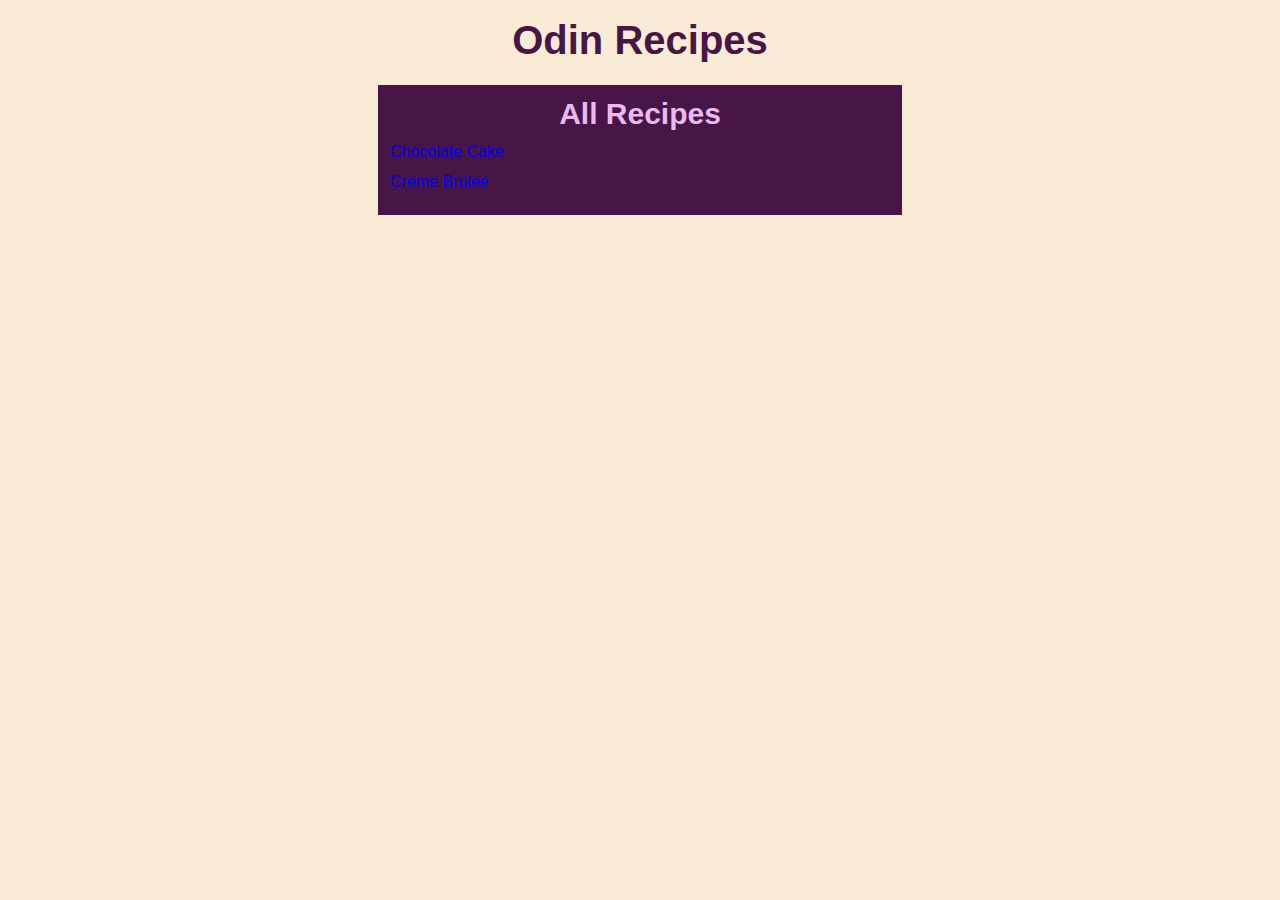
<file: index.html>
<!DOCTYPE html>
<html lang="en">
<head>
    <meta charset="UTF-8">
    <meta name="viewport" content="width=device-width, initial-scale=1.0">
    <title>Odin Recipes</title>
    <link rel="stylesheet" href="./style.css">
</head>
<body>
    <h1>Odin Recipes</h1>
    <div class="page home">
        <h2>All Recipes</h2>
        <div class="list home">
            <a href="./recipes/chocolate-cake.html" class="recipe-link">Chocolate Cake</a>
            <a href="./recipes/creme-brulee.html" class="recipe-link">Creme Brulee</a>
        </div>
    </div>
</body>
</html>
</file>
<file: style.css>
body {
    background-color: antiquewhite;
    font-family: Verdana, Geneva, Tahoma, sans-serif;
}

/* Format all pages */
.page {
    background-color: rgb(71, 22, 71);
    margin: auto;
    text-align: center;
    padding: 12px;
    max-width: 800px;
}

/* Make home page narrower */
.page.home {
    width: 500px;
}

/* Align main content left */
.list,
h3,
p {
    text-align: left;
}

/* Size image */
img {
    width: auto;
    height: 310px;
}

/* Main content text color */
p,
.text,
a.recipe-link:visited {
    color: rgb(241, 225, 249);
}

/* Subheadings and link home text color */
h2,
h3,
a.link-home:visited {
    color: rgb(234, 186, 238);
}

/* Format links */
a {
    text-decoration: none;
}

a:hover {
    font-weight: bold;
}
/* --- */

/* Center site and page headers and remove top padding */
h1,
h2 {
    text-align: center;
}

/* Site header font size and color */
h1 {
    font-size: 40px;
    color: rgb(71, 22, 71);
    margin: 0 auto 12px;
    padding: 10px 0;
}

/* Page header font size */
h2 {
    font-size: 30px;
    margin: 0 auto 12px;
}

/* Format subheadings */
h3 {
    font-size: 20px;
    text-decoration: underline;
}

/* Main content font size */
p,
.text {
    font-size: 16px;
}

.recipe-link {
    display: block;
    margin: 12px auto;
}

.list.home {
    margin: auto;
}
</file>
